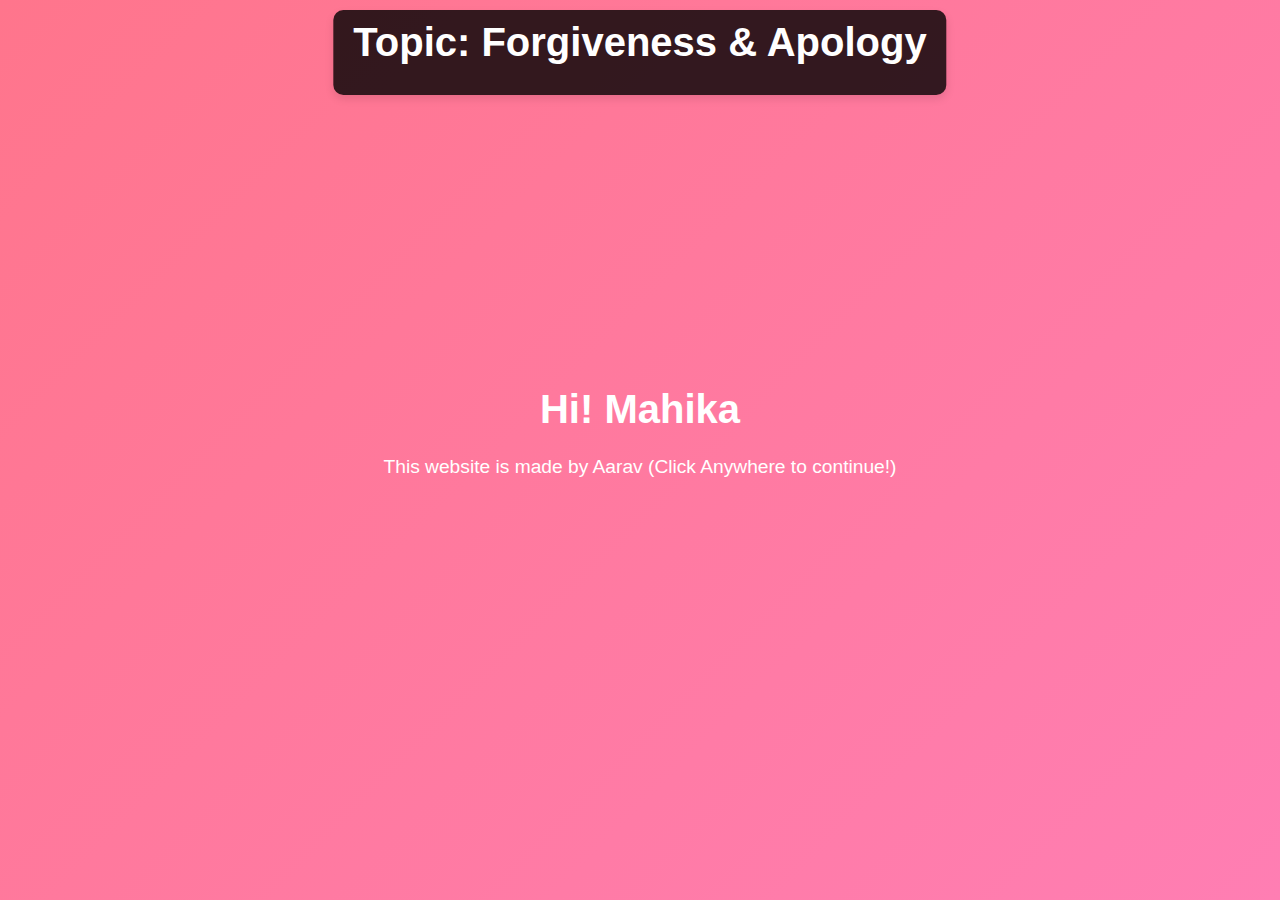
<file: index.html>
<!DOCTYPE html>
<html lang="en">
<head>
    <meta charset="UTF-8">
    <meta name="viewport" content="width=device-width, initial-scale=1.0">
    <title>Forgive Me</title>
    <link rel="stylesheet" href="style.css">
    <script src="script.js" defer></script>
</head>
<body class="fade-in" data-next-page="page2.html">
    <header>
        <h1>Topic: <strong>Forgiveness & Apology</strong></h1>
    </header>
    <div class="main-container">
        <h1>Hi! Mahika</h1>
        <p>This website is made by Aarav (Click Anywhere to continue!)</p>
    </div>
</body>
</html>
</file>
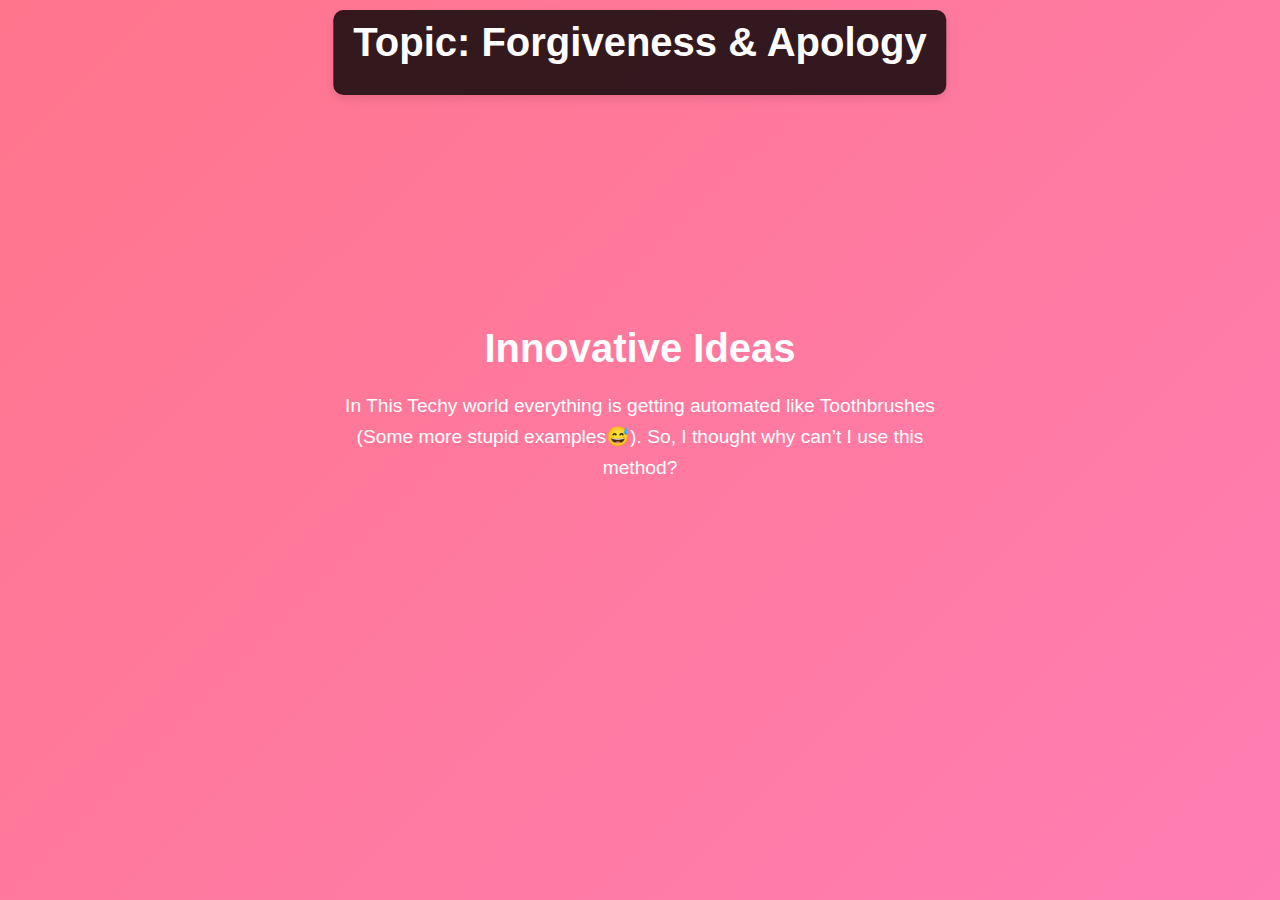
<file: page2.html>
<!DOCTYPE html>
<html lang="en">
<head>
    <meta charset="UTF-8">
    <meta name="viewport" content="width=device-width, initial-scale=1.0">
    <title>Innovative Ideas</title>
    <link rel="stylesheet" href="style.css">
    <script src="script.js" defer></script>
</head>
<body class="fade-in" data-next-page="page3.html">
    <header>
        <h1>Topic: <strong>Forgiveness & Apology</strong></h1>
    </header>    
    <div class="main-container">
        <h1>Innovative Ideas</h1>
        <p>In This Techy world everything is getting automated like Toothbrushes (Some more stupid examples😅). So, I thought why can’t I use this method?</p>
        <p class="hidden-msg">Click anywhere to continue...</p>
    </div>
</body>
</html>
</file>
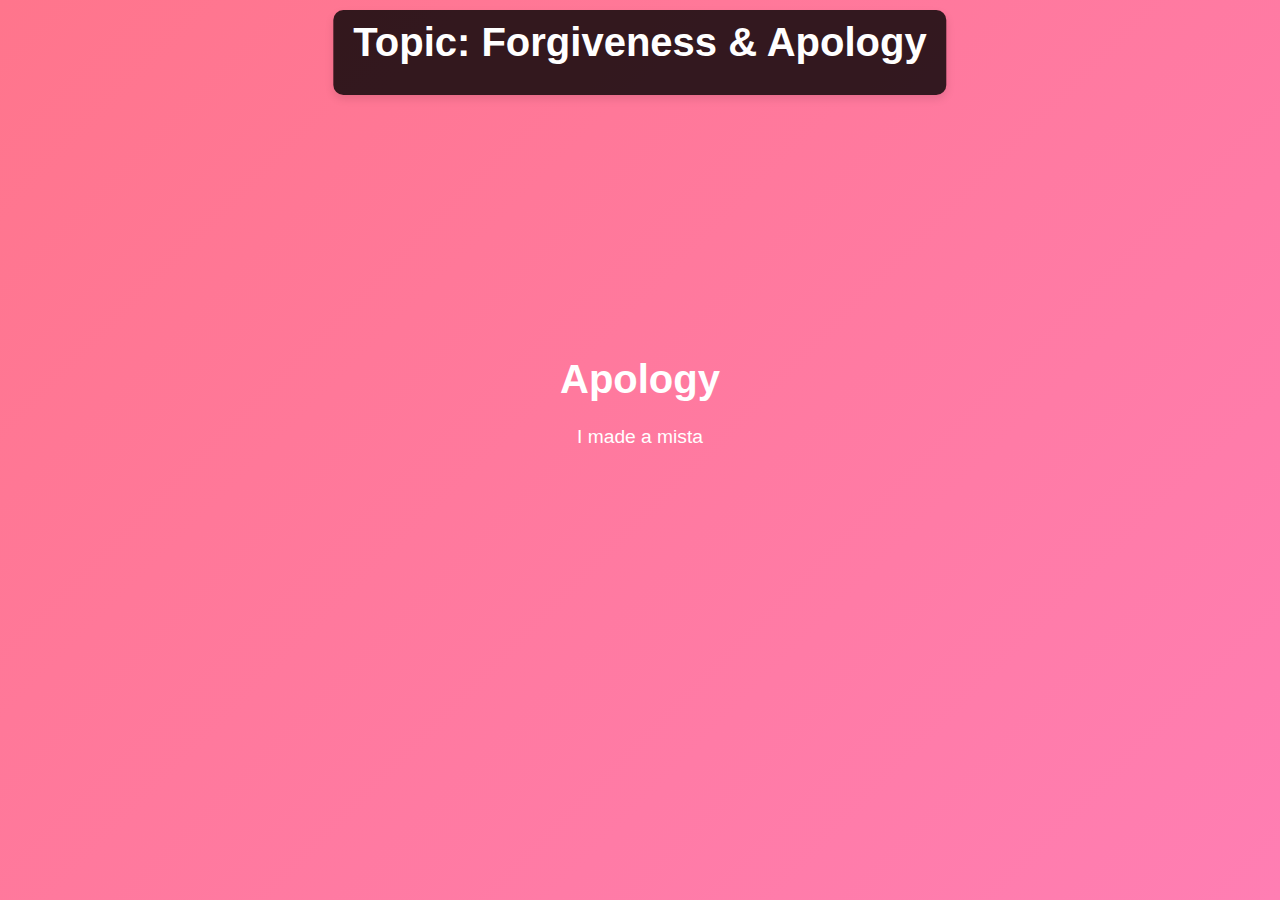
<file: page3.html>
<!DOCTYPE html>
<html lang="en">
<head>
    <meta charset="UTF-8">
    <meta name="viewport" content="width=device-width, initial-scale=1.0">
    <title>Heartfelt Apology</title>
    <link rel="stylesheet" href="style.css">
    <script src="script.js" defer></script>
</head>
<body class="fade-in" data-next-page="page4.html">
    <header>
        <h1>Topic: <strong>Forgiveness & Apology</strong></h1>
    </header>    
    <div class="main-container">
        <h1>Apology</h1>
        <p id="apology-msg"></p>
        <p class="hidden-msg">Click anywhere to continue...</p>
    </div>
    <script>
        const text = "I made a mistake, and I hurt you. I didn't think about how my actions would affect you, and for that, I truly apologize. You mean a lot to me, and the last thing I wanted was to make you feel upset or betrayed. I know saying sorry doesn’t erase what happened, but I genuinely want to make things right and rebuild the trust between us. Please forgive me. 🙏";
        let i = 0;

        function typeEffect() {
            if (i < text.length) {
                document.getElementById("apology-msg").textContent += text.charAt(i);
                i++;
                setTimeout(typeEffect, 50);
            }
        }

        typeEffect();
    </script>
</body>
</html>
</file>
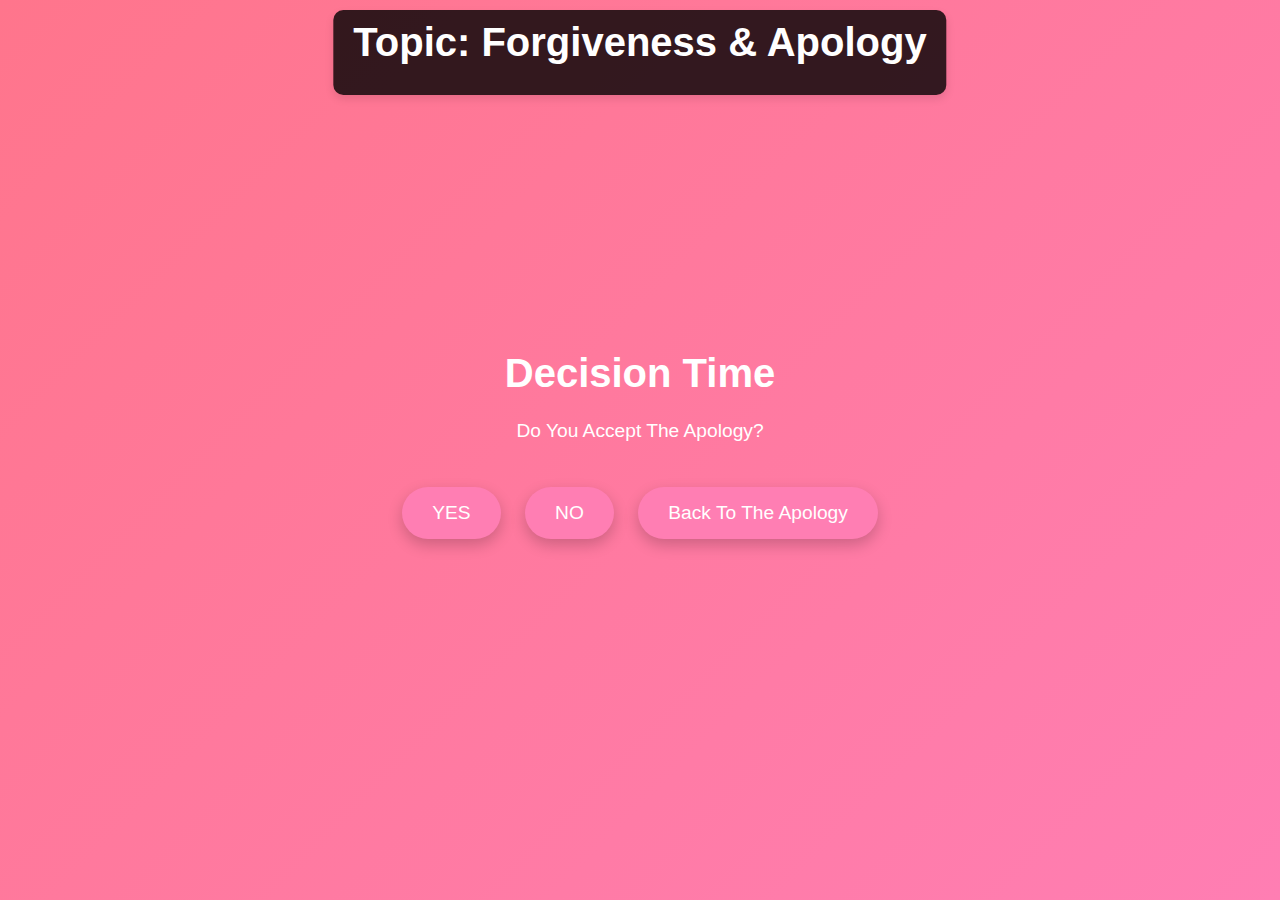
<file: page4.html>
<!DOCTYPE html>
<html lang="en">
<head>
    <meta charset="UTF-8">
    <meta name="viewport" content="width=device-width, initial-scale=1.0">
    <title>Decision Time</title>
    <link rel="stylesheet" href="style.css">
</head>
<body class="fade-in">
    <div class="main-container">
        <header>
            <h1>Topic: <strong>Forgiveness & Apology</strong></h1>
        </header>        
        <h1>Decision Time</h1>
        <p>Do You Accept The Apology?</p>
        <button onclick="location.href='page8.html'">YES</button>
        <button onclick="location.href='page5.html'">NO</button>
        <button onclick="location.href='page3.html'">Back To The Apology</button>
    </div>
</body>
</html>
</file>
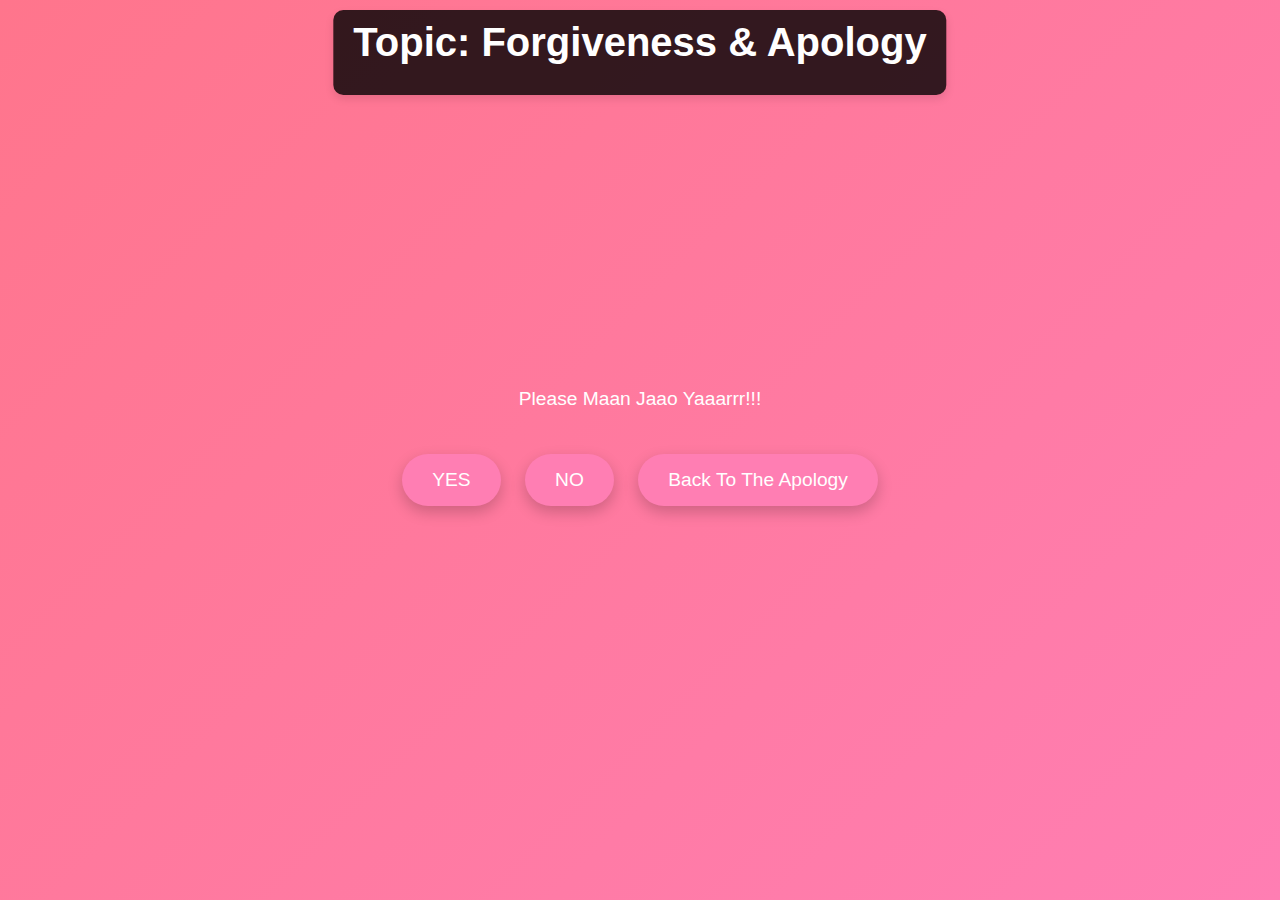
<file: page5.html>
<!DOCTYPE html>
<html lang="en">
<head>
    <meta charset="UTF-8">
    <meta name="viewport" content="width=device-width, initial-scale=1.0">
    <title>Forgive Me</title>
    <link rel="stylesheet" href="style.css">
    <script src="script.js" defer></script>
</head>
<body class="fade-in" >
    <header>
        <h1>Topic: <strong>Forgiveness & Apology</strong></h1>
    </header>
    <div class="main-container">
        <p>Please Maan Jaao Yaaarrr!!!</p>
        <button onclick="location.href='page8.html'">YES</button>
        <button onclick="location.href='page6.html'">NO</button>
        <button onclick="location.href='page3.html'">Back To The Apology</button>
    </div>
</body>
</html>
</file>
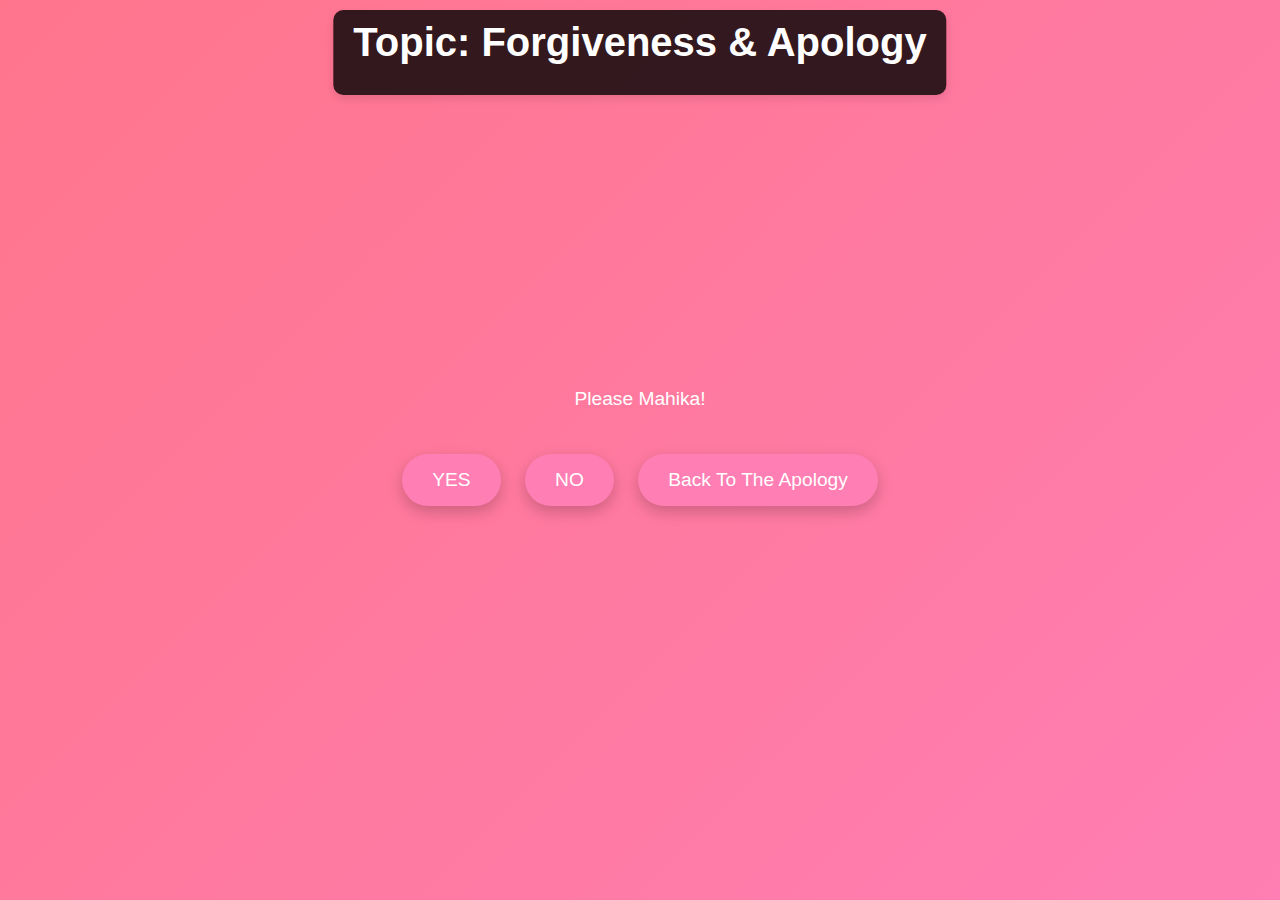
<file: page6.html>
<!DOCTYPE html>
<html lang="en">
<head>
    <meta charset="UTF-8">
    <meta name="viewport" content="width=device-width, initial-scale=1.0">
    <title>Forgive Me</title>
    <link rel="stylesheet" href="style.css">
    <script src="script.js" defer></script>
</head>
<body class="fade-in" >
    <header>
        <h1>Topic: <strong>Forgiveness & Apology</strong></h1>
    </header>
    <div class="main-container">
        <p>Please Mahika! </p>
        <button onclick="location.href='page8.html'">YES</button>
        <button onclick="location.href='page7.html'">NO</button>
        <button onclick="location.href='page3.html'">Back To The Apology</button>
    </div>
</body>
</html>
</file>
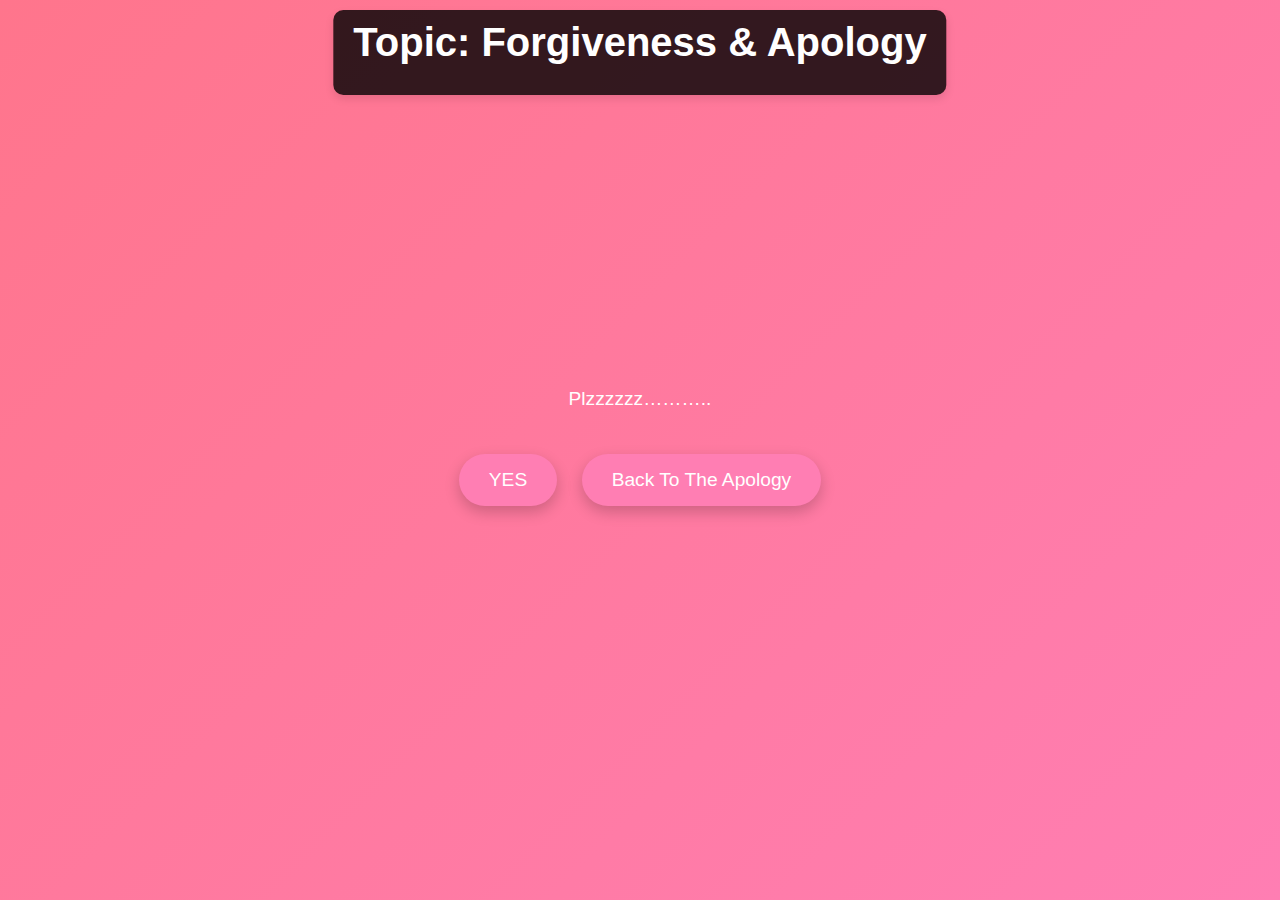
<file: page7.html>
<!DOCTYPE html>
<html lang="en">
<head>
    <meta charset="UTF-8">
    <meta name="viewport" content="width=device-width, initial-scale=1.0">
    <title>Forgive Me</title>
    <link rel="stylesheet" href="style.css">
    <script src="script.js" defer></script>
</head>
<body class="fade-in" >
    <header>
        <h1>Topic: <strong>Forgiveness & Apology</strong></h1>
    </header>
    <div class="main-container">
        <p>Plzzzzzz………..</p>
        <button onclick="location.href='page8.html'">YES</button>
        <button onclick="location.href='page3.html'">Back To The Apology</button>
    </div>
</body>
</html>
</file>
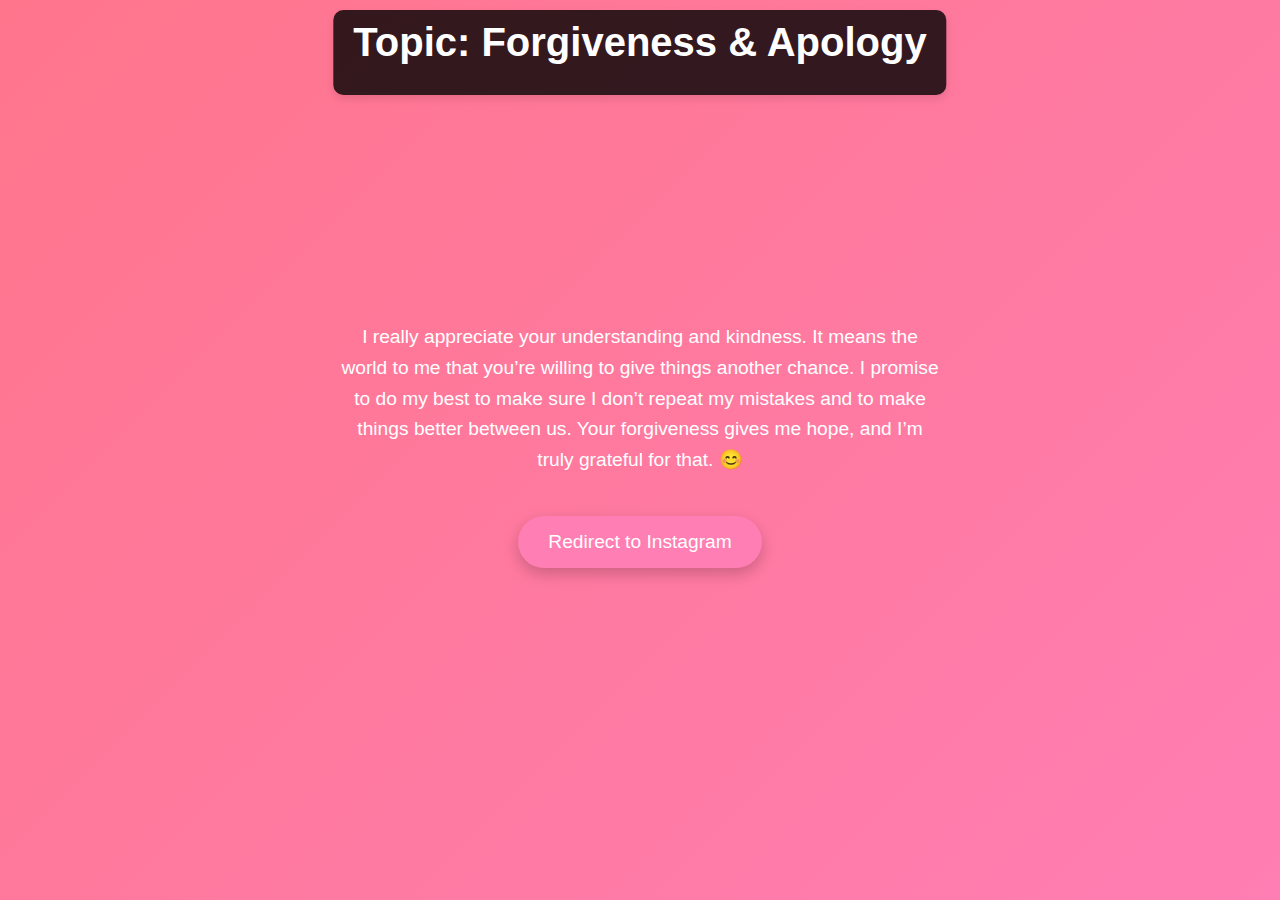
<file: page8.html>
<!DOCTYPE html>
<html lang="en">
<head>
    <meta charset="UTF-8">
    <meta name="viewport" content="width=device-width, initial-scale=1.0">
    <title>Forgive Me</title>
    <link rel="stylesheet" href="style.css">
    <script src="script.js" defer></script>
</head>
<body class="fade-in" >
    <header>
        <h1>Topic: <strong>Forgiveness & Apology</strong></h1>
    </header>
    <div class="main-container">
        <p>I really appreciate your understanding and kindness. It means the world to me that you’re willing to give things another chance. I promise to do my best to make sure I don’t repeat my mistakes and to make things better between us.

            Your forgiveness gives me hope, and I’m truly grateful for that. 😊</p>
<button onclick="window.open('https://instagram.com', '_blank')">Redirect to Instagram</button>

    </div>
</body>
</html>
</file>
<file: style.css>
/* General Styles */
* {
    margin: 0;
    padding: 0;
    box-sizing: border-box;
}

body {
    font-family: 'Roboto', sans-serif;
    background: linear-gradient(135deg, #ff758c, #ff7eb3);
    display: flex;
    justify-content: center;
    align-items: center;
    min-height: 100vh;
    color: #fff;
    overflow: hidden;
    text-align: center;
    cursor: pointer;
}

header {
    position: absolute;
    top: 10px;
    left: 50%;
    transform: translateX(-50%);
    background-color: rgba(0, 0, 0, 0.8);
    color: #333;
    font-size: 18px;
    font-weight: bold;
    padding: 10px 20px;
    border-radius: 10px;
    box-shadow: 0 4px 8px rgba(0, 0, 0, 0.1);
    z-index: 10;
}

/* Fade-in Transition */
.fade-in {
    animation: fadeIn 2s;
}

@keyframes fadeIn {
    from {
        opacity: 0;
    }
    to {
        opacity: 1;
    }
}

/* Main Container */
.main-container {
    width: 80%;
    max-width: 600px;
    margin: 0 auto;
}

h1 {
    font-size: 2.5rem;
    margin-bottom: 20px;
    font-weight: bold;
    color: #fff;
}

p {
    font-size: 1.2rem;
    line-height: 1.6;
    margin-bottom: 30px;
}

button {
    font-size: 1.2rem;
    padding: 15px 30px;
    border: none;
    border-radius: 30px;
    background-color: #ff7eb3;
    color: white;
    cursor: pointer;
    transition: transform 0.3s, background-color 0.3s;
    margin: 10px;
    box-shadow: 0 6px 15px rgba(0, 0, 0, 0.2);
    outline: none;
}

button:hover {
    transform: scale(1.1);
    background-color: #ff758c;
    box-shadow: 0 10px 20px rgba(0, 0, 0, 0.3);
}

button:active {
    transform: scale(1.05);
}

/* Hidden Message */
.hidden-msg {
    opacity: 0;
    font-size: 1.2rem;
    margin-top: 20px;
    transition: opacity 1s ease-in-out;
}

/* Custom Scroll */
::-webkit-scrollbar {
    width: 10px;
}

::-webkit-scrollbar-thumb {
    background-color: #ff7eb3;
    border-radius: 10px;
}

::-webkit-scrollbar-thumb:hover {
    background-color: #ff758c;
}

/* Responsive Design */
@media (max-width: 768px) {
    h1 {
        font-size: 2rem;
    }

    p {
        font-size: 1rem;
    }

    button {
        font-size: 1rem;
        padding: 12px 25px;
    }
}
</file>
